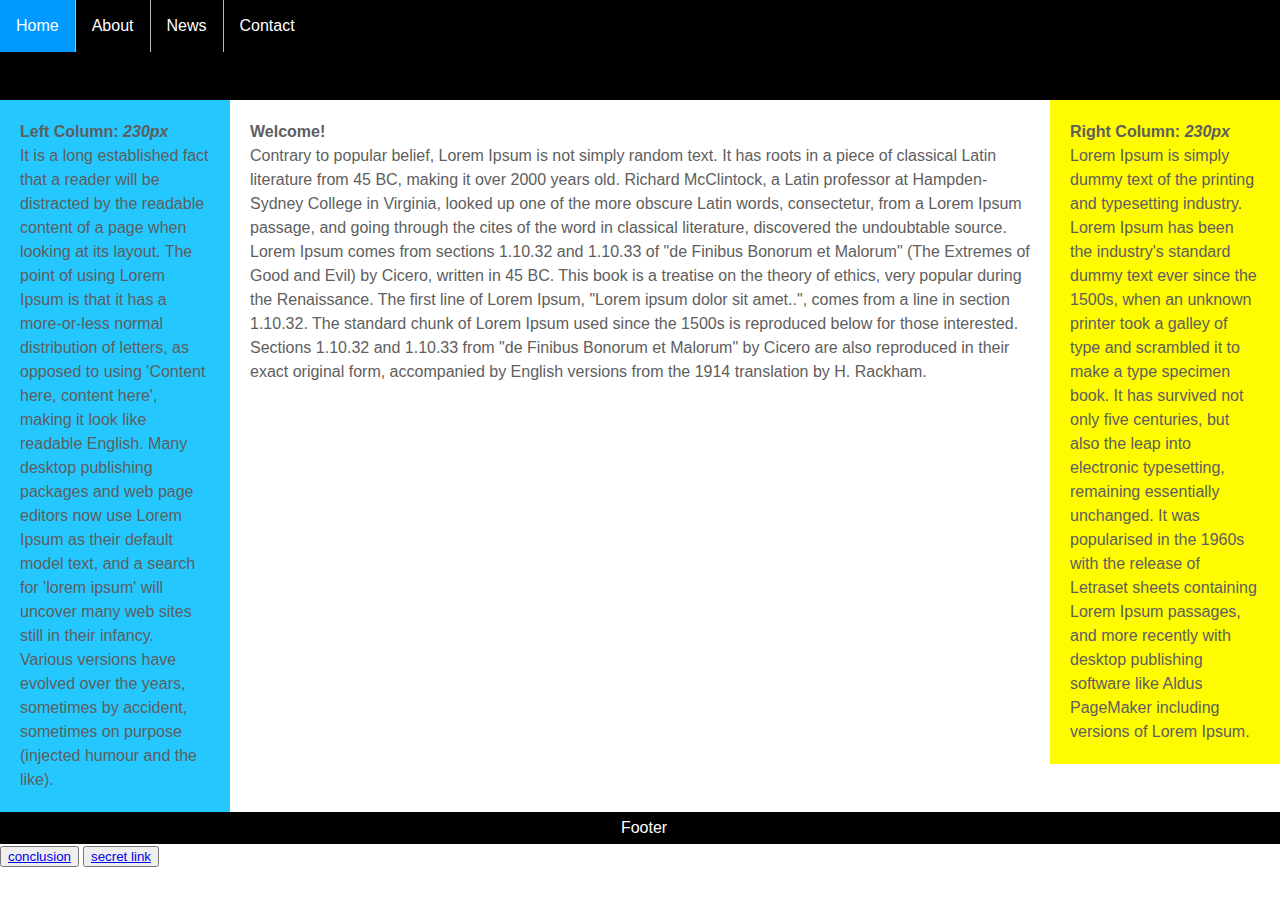
<file: index.html>
<!DOCTYPE html>
<html>
<head>
<meta charset="utf-8" />
<meta name="viewport" content="width=device-width, initial-scale=1">
<title>CSS Web Page</title>
<link rel="stylesheet" href="/css/project.css">
</head>
<body>

<div id="container">

	<div id="header">
	
		<ul style="display: inline;">
		  <li><a class="active" href="#home">Home</a></li>
		  <li><a href="about.html">About</a></li>
		  <li><a href="#contact">News</a></li>
		  <li><a href="#about">Contact</a></li>		  
		</ul>
	
	</div>
	
	<div id="contentwrapper">
	
		<div id="contentcolumn">
		
			<div class="innertext">
			
				<b>Welcome!</b> <br /> Contrary to popular belief, Lorem Ipsum is not simply random text. It has roots in a piece of classical Latin literature from 45 BC, making it over 2000 years old. Richard McClintock, a Latin professor at Hampden-Sydney College in Virginia, looked up one of the more obscure Latin words, consectetur, from a Lorem Ipsum passage, and going through the cites of the word in classical literature, discovered the undoubtable source. Lorem Ipsum comes from sections 1.10.32 and 1.10.33 of "de Finibus Bonorum et Malorum" (The Extremes of Good and Evil) by Cicero, written in 45 BC. This book is a treatise on the theory of ethics, very popular during the Renaissance. The first line of Lorem Ipsum, "Lorem ipsum dolor sit amet..", comes from a line in section 1.10.32.	

				The standard chunk of Lorem Ipsum used since the 1500s is reproduced below for those interested. Sections 1.10.32 and 1.10.33 from "de Finibus Bonorum et Malorum" by Cicero are also reproduced in their exact original form, accompanied by English versions from the 1914 translation by H. Rackham.
			
			</div>	
		</div>
	</div>
	
	<div id="leftcolumn">
		<div class="innertext">
			<b>Left Column: <em>230px</em></b><br /> It is a long established fact that a reader will be distracted by the readable content of a page when looking at its layout. The point of using Lorem Ipsum is that it has a more-or-less normal distribution of letters, as opposed to using 'Content here, content here', making it look like readable English. Many desktop publishing packages and web page editors now use Lorem Ipsum as their default model text, and a search for 'lorem ipsum' will uncover many web sites still in their infancy. Various versions have evolved over the years, sometimes by accident, sometimes on purpose (injected humour and the like).		
		</div>
	</div>
	
	<div id="rightcolumn">
		<div class="innertext">
			<b>Right Column: <em>230px</em></b><br /> Lorem Ipsum is simply dummy text of the printing and typesetting industry. Lorem Ipsum has been the industry's standard dummy text ever since the 1500s, when an unknown printer took a galley of type and scrambled it to make a type specimen book. It has survived not only five centuries, but also the leap into electronic typesetting, remaining essentially unchanged. It was popularised in the 1960s with the release of Letraset sheets containing Lorem Ipsum passages, and more recently with desktop publishing software like Aldus PageMaker including versions of Lorem Ipsum.
		</div>
	</div>
	
	<div id="footer">Footer</div>

</div>
<div>
	<button><a href="about.html" >conclusion</a></button>
	<button><a href="about.html" > secret  link</a></button>
</div>
</body>
</html>
</file>
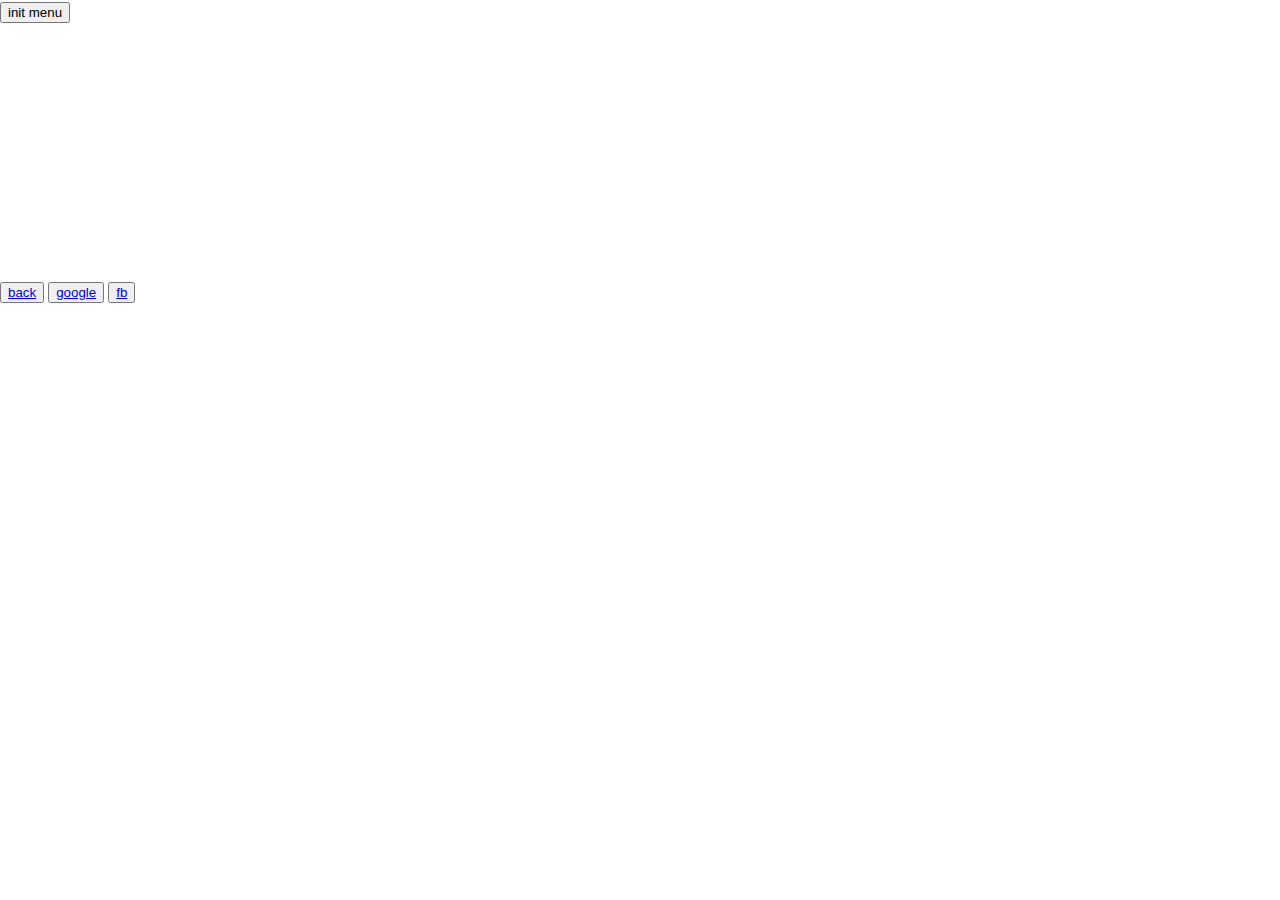
<file: about.html>
<!DOCTYPE html>
<html>
<head>
	<title>Init from html</title>
	<meta http-equiv="Content-Type" content="text/html; charset=UTF-8"/>
	<meta http-equiv="X-UA-Compatible" content="IE=edge"/>
  <link rel="stylesheet" href="/css/project.css">
</head>
<body>
	<div style="height: 30px;" id="buttonHere">
		<input id="btn" type="button" value="init menu" onclick="initMenu();">
	</div>
	<div style="height: 250px;">
		<div id="menuObj"></div>
	</div>
	<div id="menuData" style="display: none;">
		<div id="file" text="File">
			<div id="new" text="New" img="new.gif"></div>
			<div id="file_sep_1" type="separator"></div>
			<div id="open" text="Open" img="open.gif"></div>
			<div id="save" text="Save" img="save.gif"></div>
			<div id="saveAs" text="Save As..." imgdis="save_as_dis.gif" enabled="false"></div>
			<div id="file_sep_2" type="separator"></div>
			<div id="print" text="Print" img="print.gif"></div>
			<div id="pageSetup" text="Page Setup" imgdis="page_setup_dis.gif" enabled="false"></div>
			<div id="file_sep_3" type="separator"></div>
			<div id="close" text="Close" img="close.gif"></div>
		</div>
		<div id="m2" text="Edit">
			<div id="undo" text="Undo" img="undo.gif"></div>
			<div id="redo" text="Redo" img="redo.gif"></div>
			<div id="edit_sep_1" type="separator"></div>
			<div id="selectAll" text="Select All" img="select_all.gif"></div>
			<div id="edit_sep_2" type="separator"></div>
			<div id="cut" text="Cut" img="cut.gif"></div>
			<div id="cpoy" text="Copy" img="copy.gif"></div>
			<div id="paste" text="Paste" img="paste.gif"></div>
		</div>
		<div id="m3" text="Help">
			<div id="about" text="About..." img="about.gif"></div>
			<div id="help" text="Help" img="help.gif"></div>
			<div id="bugReporting" text="Bug Reporting" img="bug_reporting.gif"></div>
		</div>
	</div>
  <div>
    <button><a href="index.html" >back</a></button>
    <button><a href="https://google.com" >google</a></button>
    <button><a href="https://facebook.com" >fb</a></button>
  </div>
</body>
</html>
</file>
<file: css/project.css>
body {
  margin:0;
  padding:0;
  line-height: 1.5em;
}

#header {
  background: black;
  font-family: Arial; 
  height: 100px;
}

#contentwrapper {
  float: left;
  width: 100%;
}

#contentcolumn {
  margin: 0 230px 0 230px;
}

#leftcolumn {
  float: left;
  width: 230px;
  margin-left: -100%; 
  background: #24C8FF;
}

#rightcolumn {
  float: left;
  width: 230px;
  margin-left: -230px;
  background: #FFFB00;
}

.innertext {
  margin: 20px;
  font-family: Arial; 
  color: #5E5E5E;
}

#footer {
  clear: left; /* Cannot float on Left */
  width: 100%;
  background: black;
  color: #FFF;
  font-family: Arial;
  text-align: center;
  padding: 4px;
}

/* ##### Navigation Bar ##### */

ul {
  list-style-type: none;
  margin: 0;
  padding: 0;
  background-color: #000;
}

li {
  float: left;
  border-right:1px solid #bbb;
}

li:last-child {
  border-right: none;
}

li a {
  display: block;
  color: white;
  text-align: center;
  padding: 14px 16px;
  text-decoration: none;
}

li a:hover:not(.active) {
  background-color: 	#808080;
}

.active {
  background-color: #0099ff;
}	

/* ###### Responsive layout CSS ###### */

@media (max-width: 840px){ /* Drop Right Column Down */

#leftcolumn {
    margin-left: -100%;
  }
  
#rightcolumn {
    float: none;
    width: 100%;
    margin-left: 0;
    clear: both;
  }
  
#contentcolumn {
    margin-right: 0; /*Set margin to LeftColumnWidth*/
  }

}

@media (max-width: 600px){ /* Drop Left Column Down */

  #leftcolumn {
    float: none;
    width: 100%;
    clear: both;
    margin-left: 0;
  }
  
  #contentcolumn {
    margin-left: 0;
  }

}
</file>
